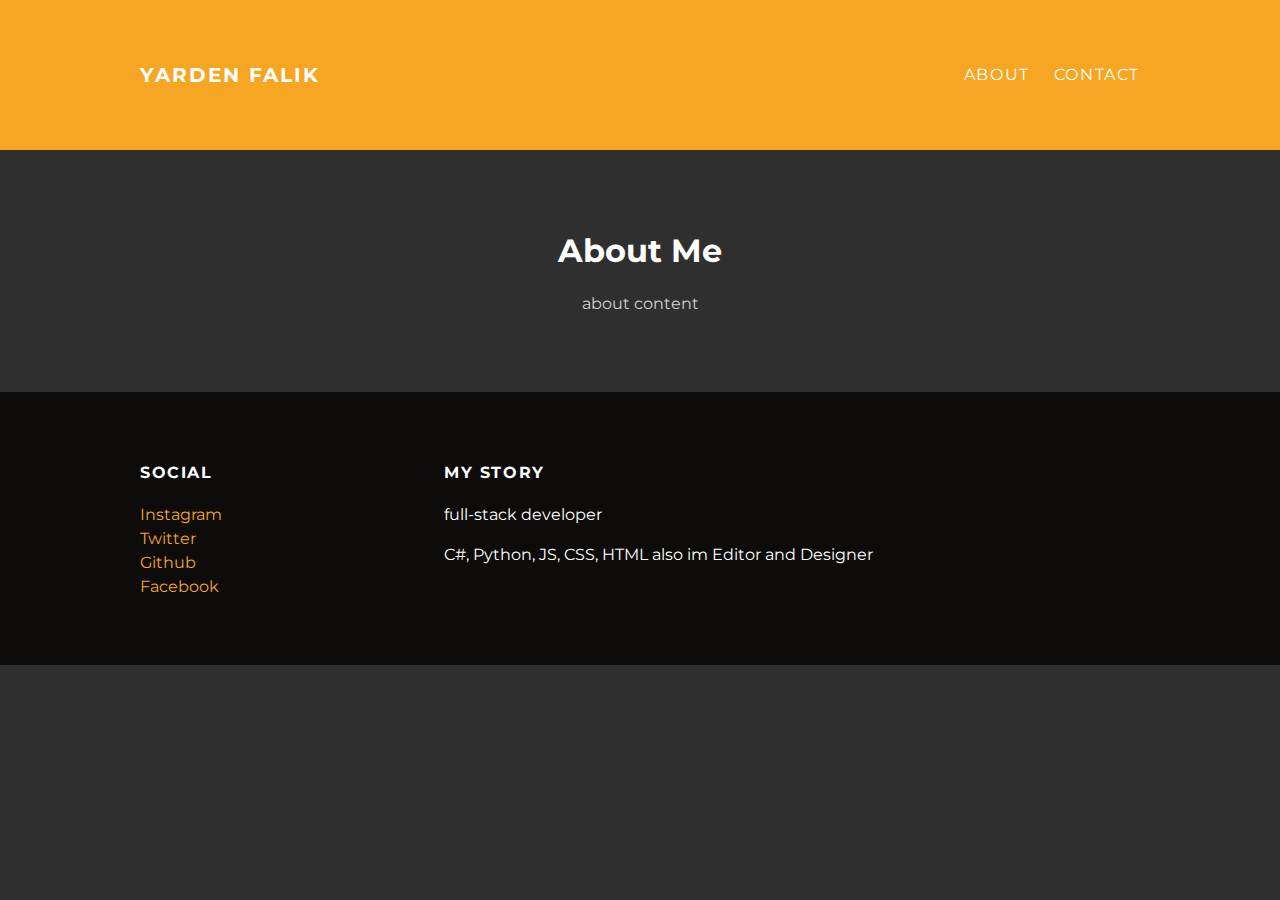
<file: about.html>
<!DOCTYPE html>
<html lang="en" dir="ltr">
  <head>
    <meta charset="utf-8">
    <title>About</title>
    <link rel="stylesheet" type="text/css" href="styles.css">
  </head>
  <body>
   <div id="header">
    <div class="container">
      <a id="header-title" href="index.html">Yarden Falik</a>

      <ul id="header-nav">
        <li><a href="about.html">About</a></li>
        <li><a href="contact.html">Contact</a></li>
      </ul>
    </div>
   </div>
   <div id="content">
     <div class="container">
       <div class="about">
         <div class="about-author">
         </div>

         <h1 class="about-title">About Me</h1>
         <div class="about-content">
           <p>about content</p>
        </div> <!--about-content-->
       </div> <!--about-->
      </div>
    </div>
    
   <div id="footer">
    <div class="container">
      <div class="column">
        <h4>social</h4>
        <p>
          <a href="https://www.instagram.com/yardenfalik/">Instagram</a>
          <br>
          <a href="https://twitter.com/fi6oDILz3zTvfjS">Twitter</a>
          <br>
          <a href="https://github.com/yardenfalik">Github</a>
          <br>
          <a href="https://www.facebook.com/yardenfalik">Facebook</a>
        </p>
      </div>
      <div class="column">
        <h4>My story</h4>
        <p>full-stack developer</p>
        <p>C#, Python, JS, CSS, HTML also im Editor and Designer</p>
      </div>
    </div>
   </div>
  </body>
</html>
</file>
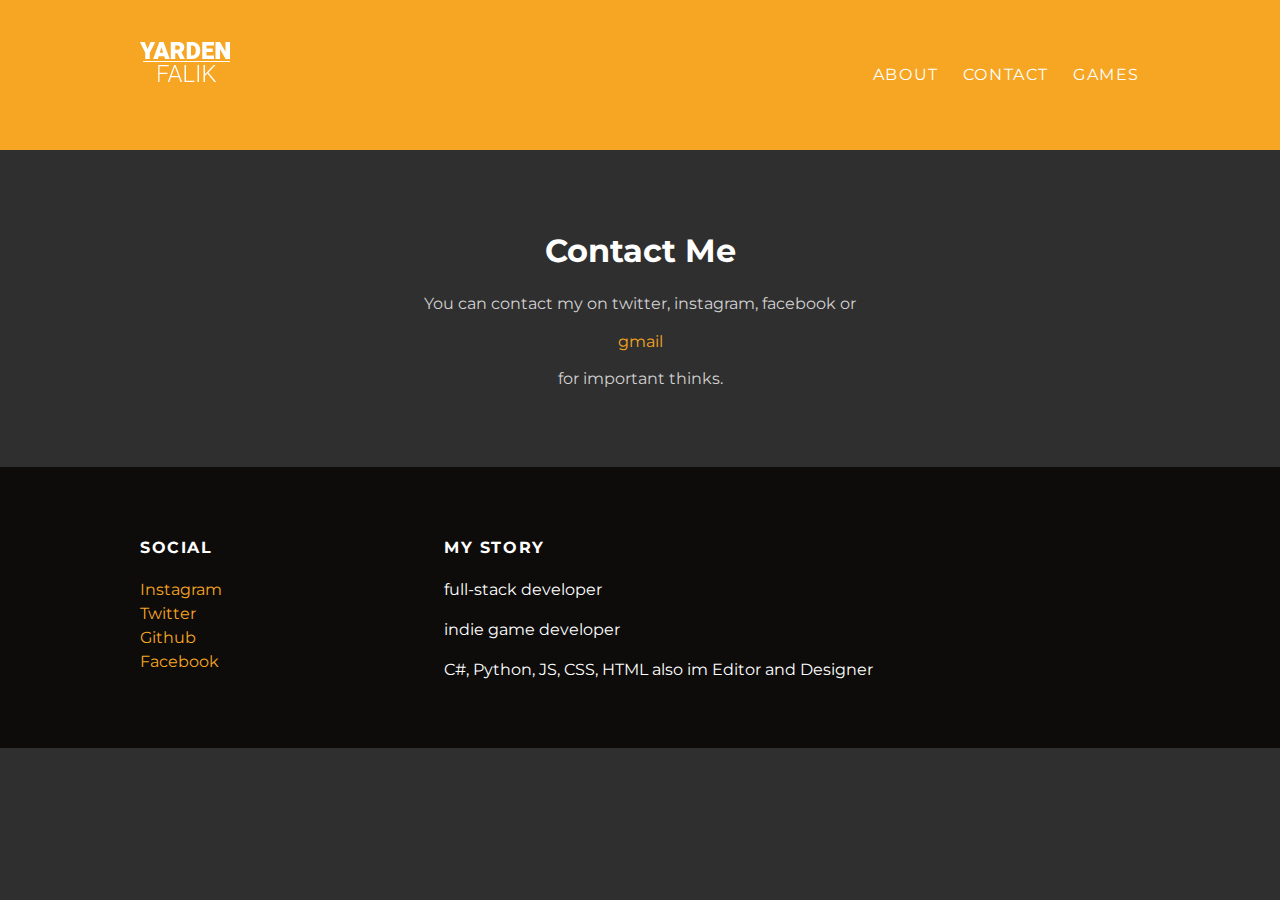
<file: contact.html>
<!DOCTYPE html>
<html lang="en" dir="ltr">
  <head>
    <meta charset="utf-8">
    <title>Contact</title>
    <link rel="stylesheet" type="text/css" href="styles.css">
  </head>
  <body>
   <div id="header">
    <div class="container">
      <a id="header-title" href="index.html"><img src="logo1.png"></a>

      <ul id="header-nav">
        <li><a href="about.html">About</a></li>
        <li><a href="contact.html">Contact</a></li>
        <li><a href="games.html">Games</a></li>
      </ul>
    </div>
   </div>
   <div id="content">
     <div class="container">
       <div class="contact">
         <h1 class="contact-title">Contact Me</h1>
         <div class="contact-content">
           <p>You can contact my on twitter, instagram, facebook or</p> <a href="mailto: yardenfalik@gmail.com">gmail</a> <p>for important thinks.</p>
        </div> <!--contact-content-->
       </div> <!--contact-->
      </div>
    </div>

   <div id="footer">
    <div class="container">
      <div class="column">
        <h4>social</h4>
        <p>
          <a href="https://www.instagram.com/yardenfalik/">Instagram</a>
          <br>
          <a href="https://twitter.com/fi6oDILz3zTvfjS">Twitter</a>
          <br>
          <a href="https://github.com/yardenfalik">Github</a>
          <br>
          <a href="https://www.facebook.com/yardenfalik">Facebook</a>
        </p>
      </div>
      <div class="column">
        <h4>My story</h4>
        <p>full-stack developer</p>
        <p>indie game developer</p>
        <p>C#, Python, JS, CSS, HTML also im Editor and Designer</p>
      </div>
    </div>
   </div>
  </body>
</html>
</file>
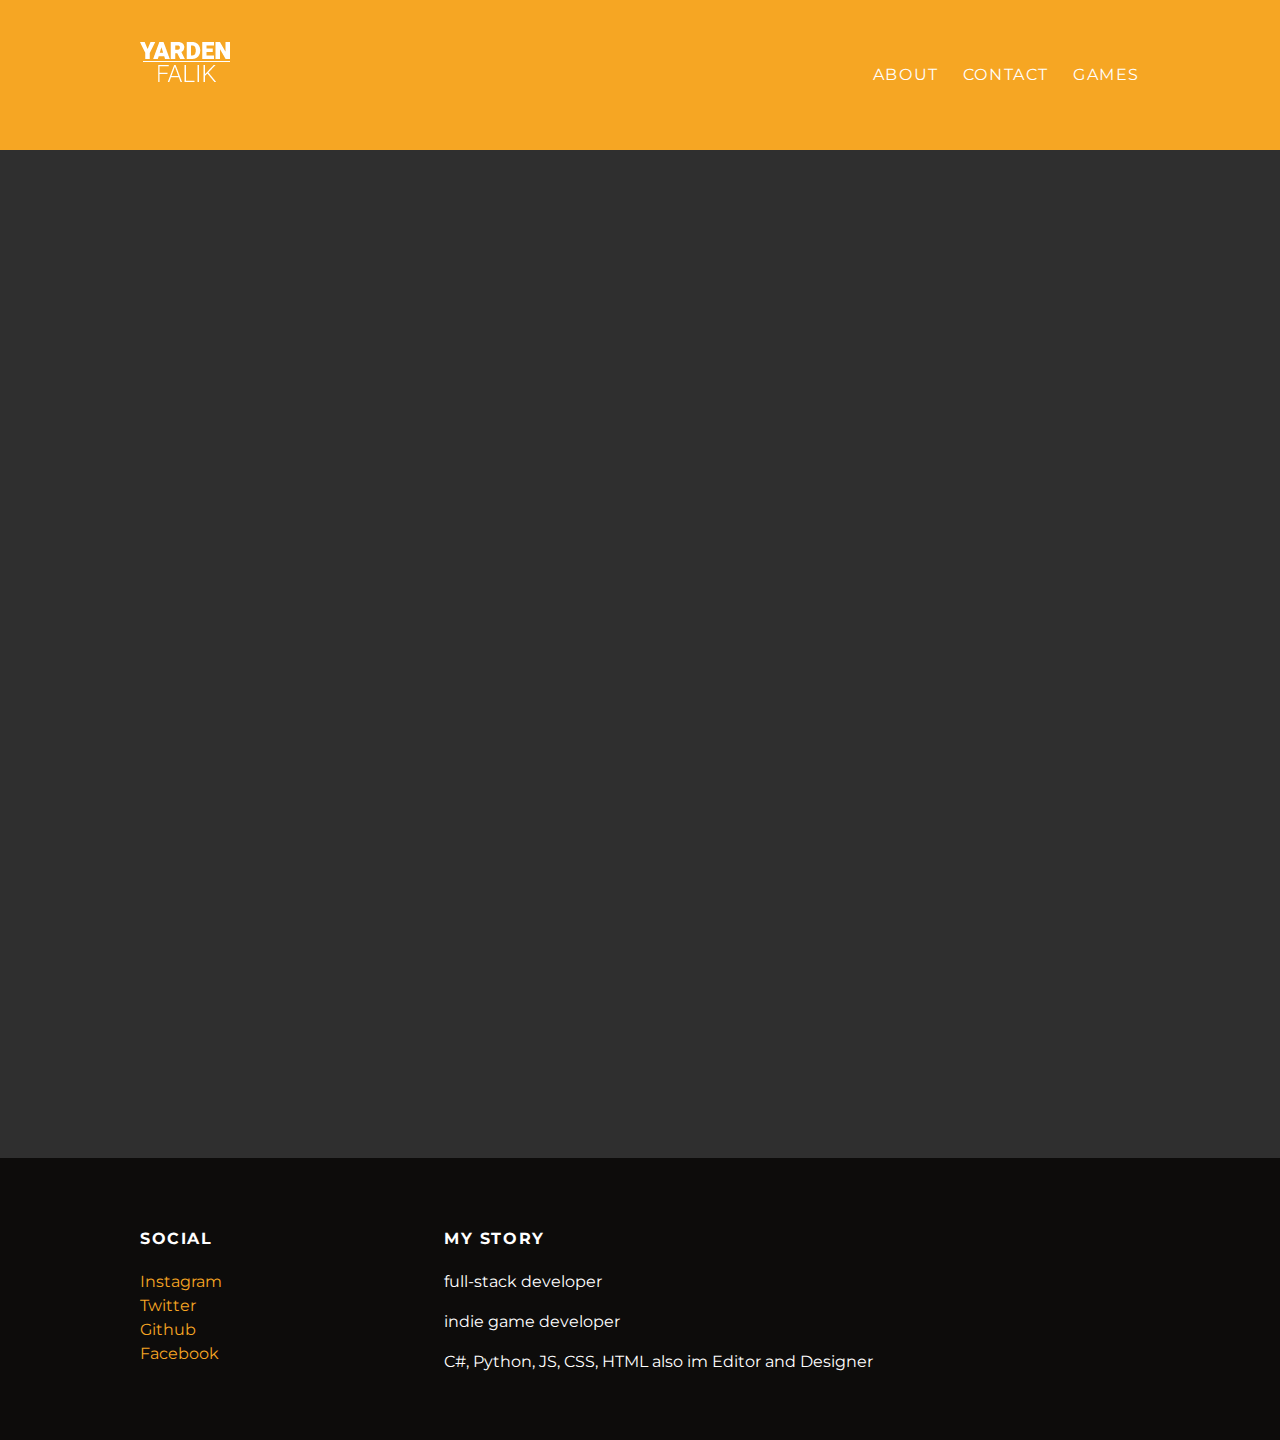
<file: discord.html>
<!DOCTYPE html>
<html lang="en" dir="ltr">
  <head>
    <meta charset="utf-8">
    <title>discord</title>
    <link rel="stylesheet" type="text/css" href="styles.css">
  </head>
  <body>
   <div id="header">
    <div class="container">
      <a id="header-title" href="index.html"><img src="logo1.png"></a>

      <ul id="header-nav">
        <li><a href="about.html">About</a></li>
        <li><a href="contact.html">Contact</a></li>
        <li><a href="games.html">Games</a></li>
      </ul>
    </div>
   </div>
   
   <div class="discord">
    <iframe src="https://discord.com/widget?id=784382538876583948&theme=dark" width="350" height="500" allowtransparency="true" frameborder="0" sandbox="allow-popups allow-popups-to-escape-sandbox allow-same-origin allow-scripts"></iframe>
   </div>
     
   <div class="discord">
    <iframe src="https://discord.com/widget?id=805509752914051092&theme=dark" width="350" height="500" allowtransparency="true" frameborder="0" sandbox="allow-popups allow-popups-to-escape-sandbox allow-same-origin allow-scripts"></iframe>
   </div>

   <div id="footer">
    <div class="container">
      <div class="column">
        <h4>social</h4>
        <p>
          <a href="https://www.instagram.com/yardenfalik/">Instagram</a>
          <br>
          <a href="https://twitter.com/fi6oDILz3zTvfjS">Twitter</a>
          <br>
          <a href="https://github.com/yardenfalik">Github</a>
          <br>
          <a href="https://www.facebook.com/yardenfalik">Facebook</a>
        </p>
      </div>
      <div class="column">
        <h4>My story</h4>
        <p>full-stack developer</p>
        <p>indie game developer</p>
        <p>C#, Python, JS, CSS, HTML also im Editor and Designer</p>
      </div>
    </div>
   </div>
  </body>
</html>
</file>
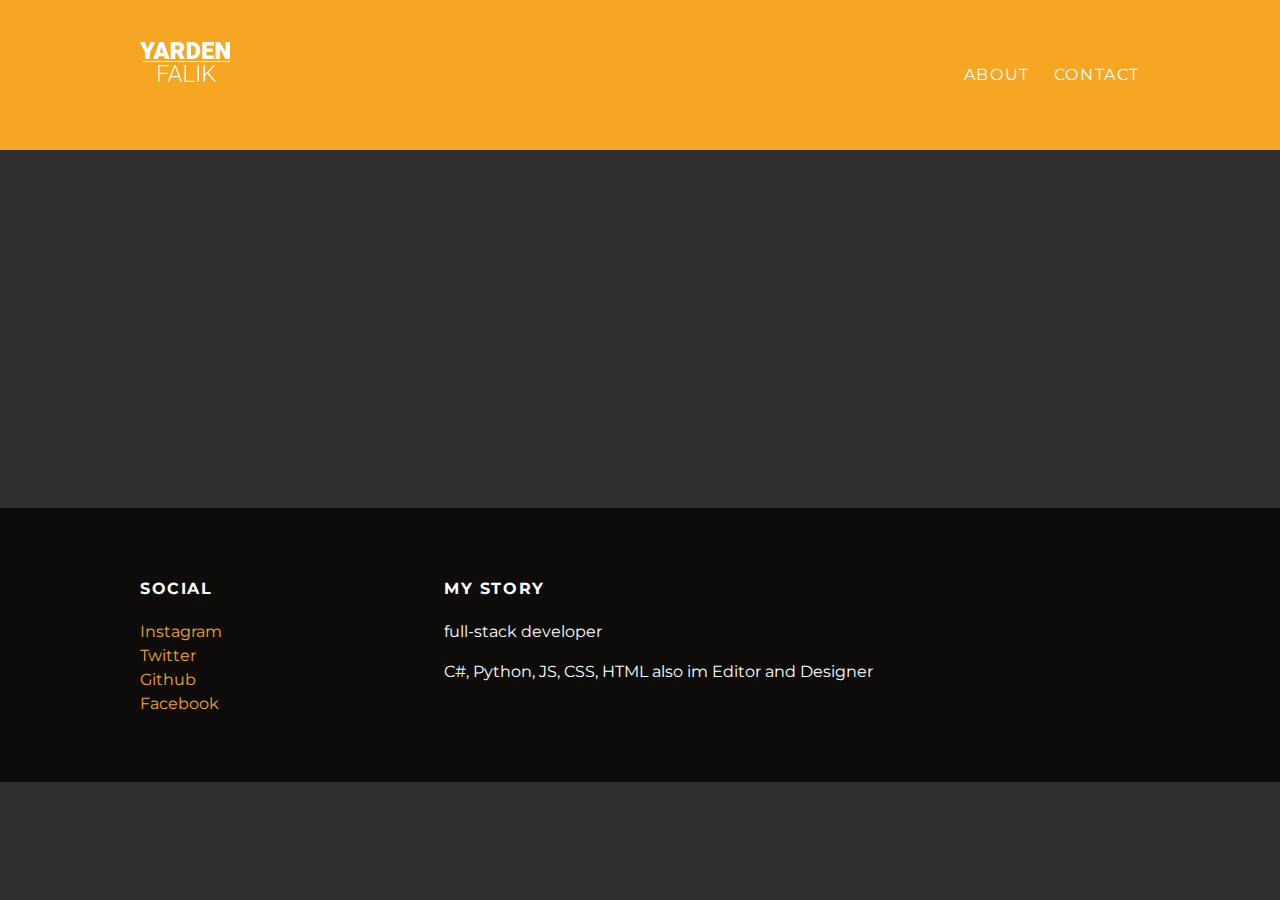
<file: games.html>
<!DOCTYPE html>
<html lang="en" dir="ltr">
  <head>
    <meta charset="utf-8">
    <title>Games</title>
    <link rel="stylesheet" type="text/css" href="styles.css">
  </head>
  <body>
   <div id="header">
    <div class="container">
      <a id="header-title" href="index.html"><img src="logo1.png"></a>

      <ul id="header-nav">
        <li><a href="about.html">About</a></li>
        <li><a href="contact.html">Contact</a></li>
      </ul>
    </div>
   </div>
   
   <div id="games">
     <iframe frameborder="0" src="https://itch.io/embed/929163?linkback=true&amp;border_width=5&amp;dark=true" width="560" height="175"><a href="https://the-good-guy.itch.io/together-time">together time by tgg</a></iframe>
   </div>
    
   <div id="games">
     <iframe frameborder="0" src="https://itch.io/embed/929163?linkback=true&amp;border_width=5&amp;dark=true" width="560" height="175"><a href="https://the-good-guy.itch.io/together-time">together time by tgg</a></iframe>
   </div>
     
   <div id="footer">
    <div class="container">
      <div class="column">
        <h4>social</h4>
        <p>
          <a href="https://www.instagram.com/yardenfalik/">Instagram</a>
          <br>
          <a href="https://twitter.com/fi6oDILz3zTvfjS">Twitter</a>
          <br>
          <a href="https://github.com/yardenfalik">Github</a>
          <br>
          <a href="https://www.facebook.com/yardenfalik">Facebook</a>
        </p>
      </div>
      <div class="column">
        <h4>My story</h4>
        <p>full-stack developer</p>
        <p>C#, Python, JS, CSS, HTML also im Editor and Designer</p>
      </div>
    </div>
   </div>
  </body>
</html>
</file>
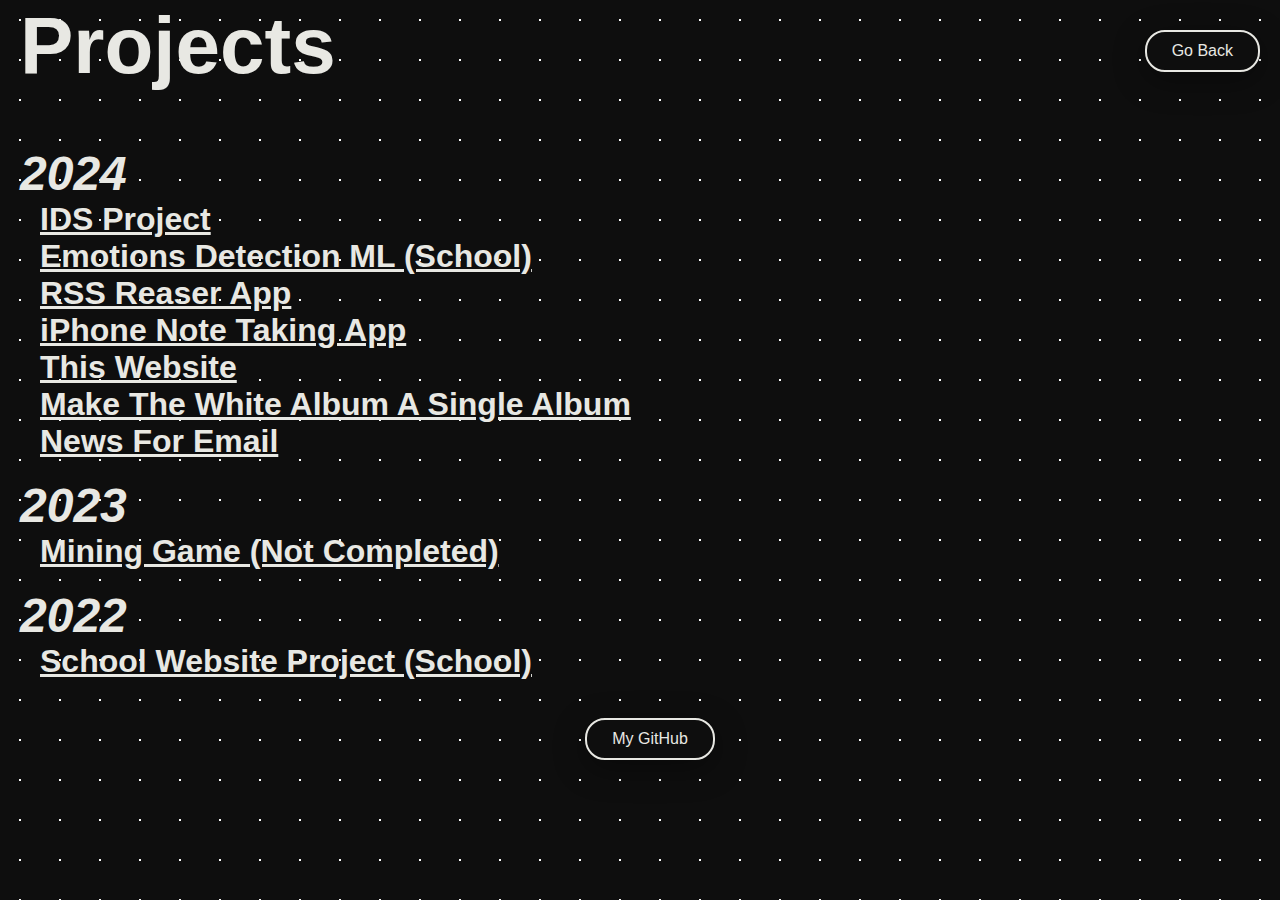
<file: projects.html>
<!DOCTYPE html>
<html lang="en">
    <head>
        <meta charset="UTF-8">
        <meta name="viewport" content="width=device-width, initial-scale=1.0">
        <link rel="stylesheet" href="projects.css">
        <link rel="icon" type="image/x-icon" href="/favicon.ico">
        <title>Yarden</title>
    </head>
    <body>
        <main>
            <h1>Projects</h1>
            <button class="backBtn" onclick="history.back()">Go Back</button>
            <h2>2024</h2>
            <a href="https://github.com/yardenfalik/IDS-Project">IDS Project</a>
            <br>
            <a href="https://github.com/yardenfalik/Emotions-Detection-ML">Emotions Detection ML (School)</a>
            <br>
            <a href="https://yardenfalik.github.io/rssReaserApp">RSS Reaser App</a>
            <br>
            <a href="https://yardenfalik.github.io/iPhoneNoteTakingApp/">iPhone Note Taking App</a>
            <br>
            <a href="https://github.com/yardenfalik/yardenfalik.github.io">This Website</a>
            <br>
            <a href="https://yardenfalik.github.io/mtwas/">Make The White Album A Single Album</a>
            <br>
            <a href="https://github.com/yardenfalik/News-For-Email">News For Email</a>
            <br>
            <br>

            <h2>2023</h2>
            <a href="https://yardenfalik.github.io/MiningGame/">Mining Game (Not Completed)</a>
            <br>
            <br>

            <h2>2022</h2>
            <a href="https://github.com/yardenfalik/School-Website-Project">School Website Project (School)</a>
            <br>
            <br>

            <a href="https://github.com/yardenfalik" class="GitHubBtn"><button>My GitHub</button></a>
        </main>
        <script src="app.js"></script>
    </body>
</html>
</file>
<file: styles.css>
@import url(https://fonts.googleapis.com/css?family=Montserrat:400,700);
body {
  color: #555;
  background-color: #2f2f2f;
  margin: 0;

  font-family: 'Montserrat',sans-serif;
}

#header {
  background-color: #F6A623;
  height: 150px;
  line-height: 150px;
}

#header-title {
  display: block;
  float: left;

  font-size: 20px;
  font-weight: bold;
}

#header-nav {
  display: block;
  float: right;
  margin-top: 0;
}

#header-nav li {
  display: inline;
  padding-left: 20px;
}

.container {
  max-width: 1000px;
  margin: 0 auto;
}

#header a {
color: white;
text-decoration: none;

text-transform: uppercase;
letter-spacing: 0.1em;
}

#header a:hover {
  color: #222;
}

#footer {
  background-color: #0d0c0b;
  padding: 50px 0;
}

.column {
  min-width: 300px;
  display: inline-block;
  vertical-align: top;
}

#footer h4 {
  color: white;
  text-transform: uppercase;
  letter-spacing: 0.1em;
}

#footer p {
  color: white;
}
a {
  color: #F6A623;
  text-decoration: none;
}

a:hover {
  color: #1abc9c;
}

.post, .about, .contact {
  max-width: 800px;
  margin: 0 auto;
  padding: 60px 0;
}

.post-author {
  color: #F6A623;
}

.post-title {
  color: #1abc9c;
}

.about-content, .contact-content {
  color: #D2D2D2;
}

.post-content {
  color: white;
}

.about, .contact {
  text-align: center;
}

.post-author img, .about-author img, .contact-author img{
  border-radius: 50%;
}

.post-author img {
  width: 50px;
  height: 50px;
  vertical-align: middle;
}

.post-author span {
  margin-left: 16px;
}

.post-date {
  color: #D2D2D2;

  font-size: 14px;
  font-weight: bold;

  text-transform: uppercase;
  letter-spacing: 0.1em;
}

h1, h1, h3, h4, {
  color: #333;
}

p {
  line-height: 1.5;
}

.post-container:nth-child(even) {
background-color: #333333;
}

.contact-title, .about-title {
  color: white;
}

img:hover {
  filter: brightness(0.7);
}
</file>
<file: projects.css>
:root {
    --background-color: #0E0E0E;
    --color: #E8E8E3;
}

::selection {
    color: #323232;
    background: #E8E8E3;  
}

/* width */
::-webkit-scrollbar {
    width: 0px;
}

html {
    scroll-behavior: smooth;
}

body {
    background-color: var(--background-color);
    font-family: -apple-system, BlinkMacSystemFont, avenir next, avenir, segoe ui, helvetica neue, helvetica, Cantarell, Ubuntu, roboto, noto, arial, sans-serif;
    color: var(--color);
    width: 100%;
    margin: 0;

    display: flex;
    flex-direction: column;

    background-size: 40px 40px;
    background-image: radial-gradient(circle, #ffffff 1px, #00000000 1px);
}

main {
    margin: 0 0 0 20px;
}

button {
    color: var(--color);
    border: solid 2px var(--color);
    padding: 10px 25px;
    font-size: 1rem;
    border-radius: 20px;

    box-shadow: 0 8px 32px 0 #0000005e;

    background-color: var(--background-color);
    transition:all 0.5s ease;
    margin: auto;
}

button:hover {
    background-color: var(--color);
    color: var(--background-color);
}

h1 {
    font-size: 5rem;
    margin-top: auto;
}

h2 {
    font-size: 3rem;
    margin-top: auto;
    font-style: italic;
    margin: 0;
}

h3 {
    font-size: 2rem;
    margin-top: auto;
    margin: 0;
    margin-left: 20px;
}

a {
    font-size: 2rem;
    margin-top: auto;
    margin: 0;
    margin-left: 20px;

    font-weight: bold;

    color: var(--color);
    text-decoration: none;
    text-decoration: underline;

    transition: all 0.5s ease;
}

a:hover {
    font-size: 2.5rem;
    transition: all 0.5s ease;
}

.GitHubBtn {
    text-decoration: none;
    text-align: center;

    display: flex;
    justify-content: center;

    margin: 20px auto;
}

.backBtn {
    position: absolute;
    top: 30px;
    right: 20px;
}

@media screen and (max-width: 450px) {

    .backBtn {
        display: none;
    }

}
</file>
